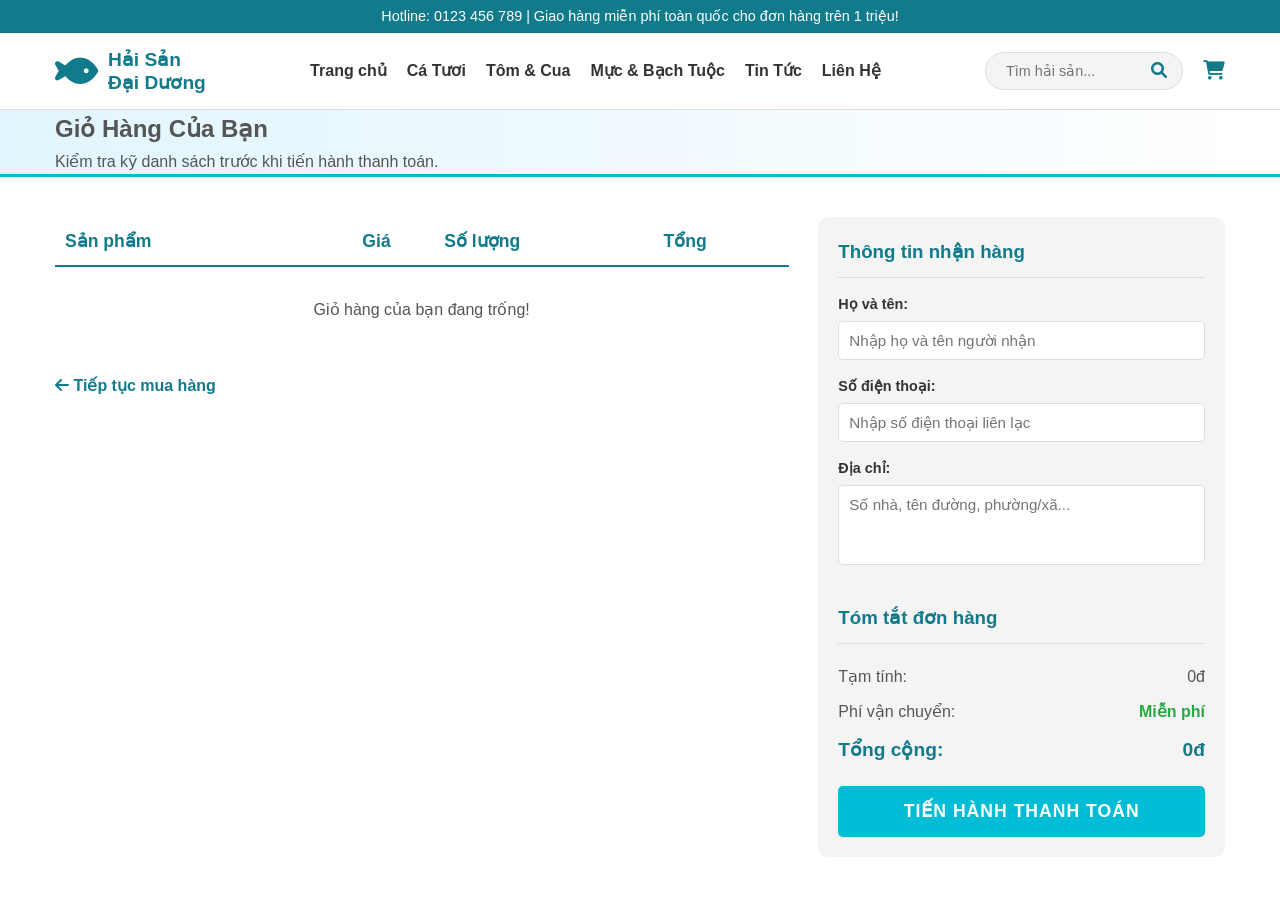
<file: gio-hang.html>
<!DOCTYPE html>
<html lang="vi">
<head>
    <meta charset="UTF-8">
    <title>Giỏ Hàng - Hải Sản Đại Dương</title>
    <link rel="stylesheet" href="style.css">
    <link rel="stylesheet" href="https://cdnjs.cloudflare.com/ajax/libs/font-awesome/6.0.0/css/all.min.css">
</head>
<body>
    <div class="top-bar">
        <div class="container">
            <p>Hotline: 0123 456 789 | Giao hàng miễn phí toàn quốc cho đơn hàng trên 1 triệu!</p>
        </div>
    </div>
    <header>
        <div class="container header-content">
            <div class="logo">
                <a href="index.html">
                    <i class="fas fa-fish fa-2x"></i> 
                    <span>Hải Sản<br>Đại Dương</span>
                </a>
            </div>
            <nav>
                <ul>
                    <li><a href="index.html">Trang chủ</a></li>
                    <li><a href="ca-tuoi.html">Cá Tươi</a></li>
                    <li><a href="tom-cua.html">Tôm & Cua</a></li>
                    <li><a href="muc-bach-tuoc.html">Mực & Bạch Tuộc</a></li>
                    <li><a href="tin-tuc.html">Tin Tức</a></li>
                    <li><a href="index.html#lien-he">Liên Hệ</a></li>
                </ul>
            </nav>
            <div class="header-icons">
                <div class="search-box">
                    <input type="text" placeholder="Tìm hải sản..." class="search-input">
                    <button class="search-btn"><i class="fas fa-search"></i></button>
                </div>
                <a href="gio-hang.html" class="cart-icon icon">
                    <i class="fas fa-shopping-cart"></i>
                    <span class="cart-count" id="cart-count">0</span>
                </a>
            </div>
        </div>
    </header>

    <section class="page-header">
        <div class="container">
            <h2>Giỏ Hàng Của Bạn</h2>
            <p>Kiểm tra kỹ danh sách trước khi tiến hành thanh toán.</p>
        </div>
    </section>

    <main class="container" style="margin: 40px auto;">
        <div class="cart-container" style="display: flex; gap: 30px; flex-wrap: wrap;">
            <div class="cart-items" style="flex: 2; min-width: 300px;">
                <table style="width: 100%; border-collapse: collapse; text-align: left;">
                    <thead>
                        <tr style="border-bottom: 2px solid var(--primary-blue);">
                            <th style="padding: 10px;">Sản phẩm</th>
                            <th>Giá</th>
                            <th>Số lượng</th>
                            <th>Tổng</th>
                            <th></th>
                        </tr>
                    </thead>
                    <tbody>
                        
                    </tbody>
                </table>
                <a href="index.html" style="display: inline-block; margin-top: 20px; color: var(--primary-blue); font-weight: bold;">
                    <i class="fas fa-arrow-left"></i> Tiếp tục mua hàng
                </a>
            </div>

            <div class="cart-summary" style="flex: 1; background: var(--gray); padding: 20px; border-radius: 10px; height: fit-content;">
                
                <div class="customer-info" style="margin-bottom: 30px;">
                    <h3 style="border-bottom: 1px solid #ddd; padding-bottom: 10px; margin-bottom: 15px; color: var(--primary-blue);">Thông tin nhận hàng</h3>
                    
                    <div class="form-group" style="margin-bottom: 15px;">
                        <label style="display: block; margin-bottom: 5px; font-weight: bold;">Họ và tên:</label>
                        <input type="text" placeholder="Nhập họ và tên người nhận" class="input-field">
                    </div>

                    <div class="form-group" style="margin-bottom: 15px;">
                        <label style="display: block; margin-bottom: 5px; font-weight: bold;">Số điện thoại:</label>
                        <input type="text" placeholder="Nhập số điện thoại liên lạc" class="input-field">
                    </div>

                    <div class="form-group" style="margin-bottom: 15px;">
                        <label style="display: block; margin-bottom: 5px; font-weight: bold;">Địa chỉ:</label>
                        <textarea placeholder="Số nhà, tên đường, phường/xã..." class="input-field" style="height: 80px; resize: none;"></textarea>
                    </div>
                </div>

                <h3 style="border-bottom: 1px solid #ddd; padding-bottom: 10px; margin-bottom: 20px; color: var(--primary-blue);">Tóm tắt đơn hàng</h3>
                <div style="display: flex; justify-content: space-between; margin-bottom: 10px;">
                    <span>Tạm tính:</span>
                    <span id="temp-price">0đ</span>
                </div>
                <div style="display: flex; justify-content: space-between; margin-bottom: 10px;">
                    <span>Phí vận chuyển:</span>
                    <span style="color: #28a745; font-weight: bold;">Miễn phí</span>
                </div>
                <div style="display: flex; justify-content: space-between; font-weight: bold; font-size: 1.2rem; color: var(--primary-blue);">
                    <span>Tổng cộng:</span>
                    <span id="total-price">0đ</span>
                </div>
                <button class="btn btn-secondary" style="width: 100%; margin-top: 20px; padding: 15px; font-size: 1.1rem;">
                    TIẾN HÀNH THANH TOÁN
                </button>
            </div>
        </div>
    </main>
</body>


<script>
document.addEventListener('DOMContentLoaded', () => {
    const cart = JSON.parse(localStorage.getItem('seafoodCart')) || [];
    const cartTableBody = document.querySelector('.cart-items tbody');
    const tempPriceElement = document.getElementById('temp-price'); 
    const totalPriceElement = document.getElementById('total-price');

    // Hàm cập nhật số lượng đỏ trên Header
    function updateCartBadge() {
    const cart = JSON.parse(localStorage.getItem('seafoodCart')) || [];
    const badge = document.getElementById('cart-count');
    if (badge) {
        // ĐÃ SỬA: Đếm số loại mặt hàng thay vì cộng dồn số lượng
        const totalOrders = cart.length; 
        badge.innerText = totalOrders;
        badge.style.display = totalOrders > 0 ? 'flex' : 'none';
        }
    }

    updateCartBadge();

    if (cart.length === 0) {
        cartTableBody.innerHTML = '<tr><td colspan="5" style="text-align:center; padding:30px;">Giỏ hàng của bạn đang trống!</td></tr>';
        return;
    }

    let grandTotal = 0;
    cartTableBody.innerHTML = ''; 

    cart.forEach((item, index) => {
    grandTotal += item.total;

    cartTableBody.innerHTML += `
        <tr style="border-bottom: 1px solid #eee;">
            <td style="padding: 15px 0; display: flex; align-items: center; gap: 15px;">
                <img src="${item.img}" style="width: 50px; border-radius: 5px; background: #eee;">
                <span style="font-weight: 500;">${item.name}</span>
            </td>
            <td>${item.pricePerUnit.toLocaleString()}đ / ${item.unit}</td>
            <td>${item.quantity} ${item.unit}</td>
            <td style="font-weight:bold; color:var(--primary-blue);">${item.total.toLocaleString()}đ</td>
            <td>
                <button onclick="removeItem(${index})" style="color:red; border:none; background:none; cursor:pointer;">
                    <i class="fas fa-trash"></i>
                </button>
            </td>
        </tr>
    `;
    });

    // Cập nhật bảng tính tiền thực tế bên phải
    if (tempPriceElement) tempPriceElement.innerText = grandTotal.toLocaleString('vi-VN') + "đ";
    if (totalPriceElement) totalPriceElement.innerText = grandTotal.toLocaleString('vi-VN') + "đ";
});

function removeItem(index) {
    let cart = JSON.parse(localStorage.getItem('seafoodCart')) || [];
    cart.splice(index, 1);
    localStorage.setItem('seafoodCart', JSON.stringify(cart));
    location.reload(); 
}
</script>


</html>
</file>
<file: style.css>
/* --- BIẾN MÀU SẮC CHỦ ĐẠO --- */
:root {
    --primary-blue: #117A8B; /* Màu xanh nước biển đậm */
    --light-blue: #E1F5FE; /* Màu xanh nước biển nhạt */
    --accent-blue: #00BCD4; /* Màu xanh ngọc */
    --white: #ffffff;
    --black: #333333;
    --gray: #f4f4f4;
    --border-color: #ddd;
    --text-color: #555;
    --sale-red: #e44d26;
}

/* --- RESET CSS --- */
* {
    margin: 0;
    padding: 0;
    box-sizing: border-box;
    font-family: 'Arial', sans-serif;
}

body {
    line-height: 1.6;
    color: var(--text-color);
    background-color: var(--white);
}

a {
    text-decoration: none;
    color: inherit;
    transition: 0.3s;
}

ul {
    list-style: none;
}

img {
    max-width: 100%;
    height: auto;
    display: block;
}

/* --- CHỨA NỘI DUNG (CONTAINER) --- */
.container {
    max-width: 1200px;
    margin: 0 auto;
    padding: 0 15px;
}

/* --- BUTTONS --- */
.btn {
    display: inline-block;
    padding: 10px 20px;
    border-radius: 5px;
    font-weight: bold;
    cursor: pointer;
    transition: 0.3s;
    border: none;
}

.btn-primary {
    background-color: var(--accent-blue);
    color: var(--white);
}

.btn-primary:hover {
    background-color: #0097A7;
}

.btn-secondary {
    background-color: var(--primary-blue);
    color: var(--white);
}

.btn-secondary:hover {
    background-color: #0d6270;
}

.btn-outline {
    background-color: transparent;
    border: 2px solid var(--primary-blue);
    color: var(--primary-blue);
}

.btn-outline:hover {
    background-color: var(--primary-blue);
    color: var(--white);
}

/* --- TITLE --- */
.section-title {
    text-align: center;
    color: var(--primary-blue);
    font-size: 2rem;
    margin-bottom: 30px;
}

/* --- TOP BAR --- */
.top-bar {
    background-color: var(--primary-blue);
    color: var(--white);
    padding: 5px 0;
    text-align: center;
    font-size: 0.9rem;
}

/* --- HEADER --- */
header {
    background-color: var(--white);
    padding: 15px 0;
    border-bottom: 1px solid var(--border-color);
    position: sticky;
    top: 0;
    z-index: 100;
}

.header-content {
    display: flex;
    justify-content: space-between;
    align-items: center;
}

.logo a {
    display: flex;
    align-items: center;
    color: var(--primary-blue);
    font-weight: bold;
    font-size: 1.2rem;
}

.logo span {
    margin-left: 10px;
    line-height: 1.2;
}

nav ul {
    display: flex;
    gap: 20px;
}

nav a {
    font-weight: bold;
    color: var(--black);
}

nav a:hover,
nav a.active {
    color: var(--primary-blue);
}

.header-icons {
    display: flex;
    gap: 15px;
    font-size: 1.2rem;
}

.header-icons .icon:hover {
    color: var(--accent-blue);
}

.cart-icon {
    position: relative;
}

.cart-count {
    position: absolute;
    top: -10px;
    right: -10px;
    background-color: var(--sale-red);
    color: var(--white);
    font-size: 0.7rem;
    width: 18px;
    height: 18px;
    border-radius: 50%;
    display: flex;
    align-items: center;
    justify-content: center;
}

/* --- HERO SECTION --- */
.hero {
    background-color: var(--light-blue);
    background-image: url('https://via.placeholder.com/1920x600/E1F5FE/117A8B?text=Sea+Background+Banner'); /* Thay bằng hình nền biển thực tế */
    background-size: cover;
    background-position: center;
    color: var(--white);
    padding: 100px 0;
    text-align: center;
}

.hero-content {
    background-color: rgba(0, 0, 0, 0.4); /* Lớp phủ đen mờ để làm nổi bật chữ */
    padding: 40px;
    border-radius: 10px;
}

.hero h2 {
    font-size: 3rem;
    margin-bottom: 15px;
}

.hero p {
    font-size: 1.2rem;
    margin-bottom: 30px;
    max-width: 700px;
    margin-left: auto;
    margin-right: auto;
}

/* --- DANH MỤC (CATEGORIES) --- */
.categories {
    padding: 50px 0;
}

.category-grid {
    display: grid;
    grid-template-columns: repeat(auto-fit, minmax(150px, 1fr));
    gap: 20px;
    text-align: center;
}

.category-item {
    display: flex;
    flex-direction: column;
    align-items: center;
    background-color: var(--gray);
    padding: 20px;
    border-radius: 10px;
    transition: 0.3s;
}

.category-item img {
    margin-bottom: 10px;
}

.category-item span {
    font-weight: bold;
    color: var(--primary-blue);
}

.category-item:hover {
    transform: translateY(-5px);
    background-color: var(--light-blue);
    box-shadow: 0 5px 15px rgba(0,0,0,0.1);
}

/* --- SẢN PHẨM (PRODUCT GRID) --- */
.featured-products {
    background-color: var(--gray);
    padding: 50px 0;
}

.product-grid {
    display: grid;
    grid-template-columns: repeat(auto-fit, minmax(250px, 1fr));
    gap: 30px;
}

.product-card {
    background-color: var(--white);
    border-radius: 8px;
    overflow: hidden;
    box-shadow: 0 2px 5px rgba(0,0,0,0.05);
    transition: 0.3s;
}

.product-card:hover {
    box-shadow: 0 10px 20px rgba(0,0,0,0.1);
}

.product-img {
    position: relative;
    overflow: hidden;
    height: 400px;
}

.product-img img {
    width: 100%;
    height: 100%;
    object-fit:fill;
}

.badge {
    position: absolute;
    top: 10px;
    right: 10px;
    padding: 3px 8px;
    border-radius: 4px;
    color: var(--white);
    font-size: 0.7rem;
    text-transform: uppercase;
}

.label-new {
    background-color: var(--accent-blue);
}

.label-sale {
    background-color: var(--sale-red);
}

.product-info {
    padding: 20px ;
}

.product-info h4 {
    color: var(--black);
    margin-bottom: 10px;
    height: 45px; /* Giới hạn chiều cao cho tên sản phẩm dài */
    overflow: hidden;
}

.price {
    color: var(--primary-blue);
    font-weight: bold;
    font-size: 1.1rem;
    margin-bottom: 15px;
}

.old-price {
    text-decoration: line-through;
    color: #aaa;
    margin-right: 5px;
    font-size: 0.9rem;
}

.add-to-cart {
    width: 100%;
}

/* --- GIỚI THIỆU (ABOUT) --- */
.about {
    padding: 80px 0;
}

.about-content {
    display: flex;
    align-items: center;
    gap: 50px;
}

.about-text {
    flex: 1;
}

.about-text h3 {
    color: var(--primary-blue);
    font-size: 2rem;
    margin-bottom: 20px;
}

.about-text p {
    margin-bottom: 30px;
}

.about-img {
    flex: 1;
}

/* --- FOOTER --- */
footer {
    background-color: var(--primary-blue);
    color: var(--white);
    padding: 50px 0 0;
}

.footer-content {
    display: grid;
    grid-template-columns: repeat(auto-fit, minmax(250px, 1fr));
    gap: 30px;
    margin-bottom: 40px;
}

.footer-section h4 {
    margin-bottom: 20px;
    font-size: 1.2rem;
}

.footer-section ul li {
    margin-bottom: 10px;
}

.footer-section a:hover {
    text-decoration: underline;
    color: var(--accent-blue);
}

.social-icons {
    display: flex;
    gap: 15px;
    font-size: 1.5rem;
}

.social-icons a:hover {
    color: var(--accent-blue);
}

.copyright {
    background-color: rgba(0, 0, 0, 0.2);
    padding: 15px 0;
    text-align: center;
    font-size: 0.9rem;
}

/* --- ĐÁP ỨNG (RESPONSIVE) --- */
@media (max-width: 992px) {
    .header-content {
        flex-direction: column;
        gap: 15px;
    }
    .hero h2 {
        font-size: 2.2rem;
    }
    .about-content {
        flex-direction: column;
        text-align: center;
    }
}

@media (max-width: 768px) {
    nav ul {
        flex-direction: column;
        align-items: center;
        gap: 10px;
    }
    .hero {
        padding: 50px 0;
    }
    .section-title {
        font-size: 1.5rem;
    }
}

.page-header {
    border-bottom: 3px solid var(--accent-blue);
    background-image: linear-gradient(to right, #E1F5FE, #ffffff);
}

/* --- HEADER ICONS CONTAINER --- */
.header-icons {
    display: flex;
    align-items: center;
    gap: 20px; /* Khoảng cách giữa search, user và cart */
}

/* --- SEARCH BOX HIỆN ĐẠI --- */
.search-box {
    display: flex;
    align-items: center;
    background: var(--gray);
    border: 1px solid var(--border-color);
    border-radius: 20px; /* Làm bo tròn cho đẹp */
    padding: 5px 15px;
    transition: 0.3s;
}

.search-box:focus-within {
    border-color: var(--primary-blue);
    background: var(--white);
    box-shadow: 0 0 5px rgba(17, 122, 139, 0.2);
}

.search-input {
    border: none;
    background: transparent;
    outline: none;
    padding: 5px;
    width: 150px; /* Độ dài vừa phải */
    font-size: 0.9rem;
    color: var(--black);
}

.search-btn {
    background: transparent;
    border: none;
    color: var(--primary-blue);
    cursor: pointer;
    font-size: 1rem;
    transition: 0.3s;
}

.search-btn:hover {
    color: var(--accent-blue);
}

/* --- ĐỊNH DẠNG LẠI ICON USER & CART --- */
.icon {
    color: var(--primary-blue);
    font-size: 1.2rem;
    display: flex;
    align-items: center;
    transition: 0.3s;
}

.icon:hover {
    color: var(--accent-blue);
}

.cart-icon {
    position: relative;
}

.cart-count {
    position: absolute;
    top: -8px;
    right: -10px;
    background-color: var(--sale-red);
    color: white;
    font-size: 0.7rem;
    width: 18px;
    height: 18px;
    border-radius: 50%;
    display: flex;
    align-items: center;
    justify-content: center;
}

.cart-icon {
    transition: transform 0.2s ease;
}

/* Định dạng bảng cho giỏ hàng */
.cart-items th {
    color: var(--primary-blue);
    font-size: 1.1rem;
}

.cart-items input[type="number"] {
    border: 1px solid var(--border-color);
    border-radius: 4px;
    text-align: center;
}

/* Nút thanh toán nổi bật */
.cart-summary .btn-secondary {
    background-color: var(--accent-blue);
    font-size: 1rem;
    letter-spacing: 1px;
}

/* --- ĐỊNH DẠNG Ô NHẬP LIỆU --- */
.input-field {
    width: 100%;
    padding: 10px;
    border: 1px solid var(--border-color);
    border-radius: 5px;
    outline: none;
    font-size: 0.95rem;
    transition: 0.3s;
}

.input-field:focus {
    border-color: var(--accent-blue);
    box-shadow: 0 0 5px rgba(0, 188, 212, 0.2);
}

.customer-info label {
    color: var(--black);
    font-size: 0.9rem;
}

/* Hiệu ứng cho nút thanh toán khi di chuột */
.cart-summary .btn-secondary:hover {
    transform: translateY(-2px);
    box-shadow: 0 5px 15px rgba(17, 122, 139, 0.3);
}
/* Hiệu ứng rung nảy mạnh mẽ hơn */
@keyframes bump {
    0% { transform: scale(1); }
    30% { transform: scale(1.5); }
    50% { transform: scale(0.8); }
    100% { transform: scale(1); }
}

.cart-icon.bump {
    animation: bump 0.4s ease-out;
}

.cart-icon {
    display: inline-block;
    transition: transform 0.2s ease;
}
</file>
